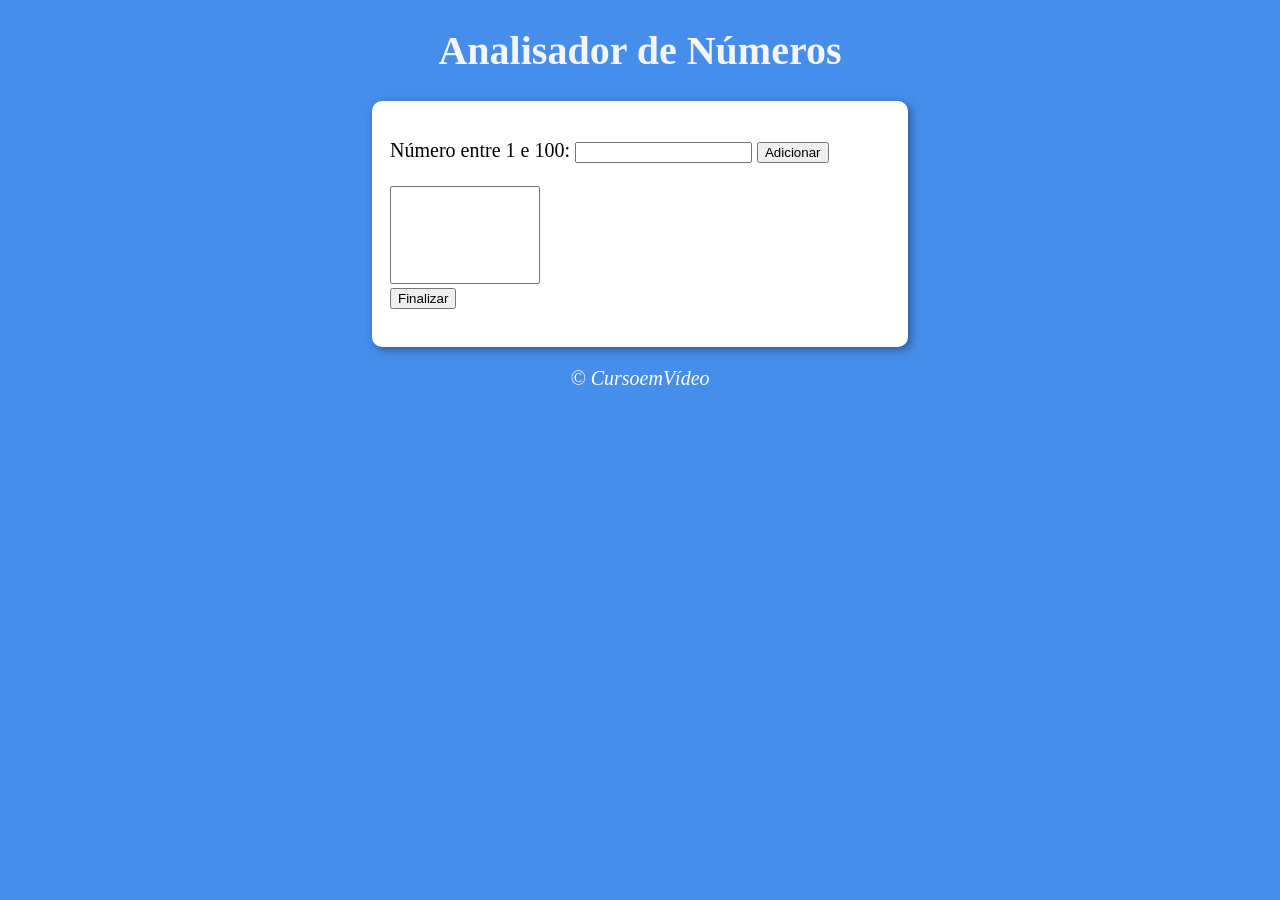
<file: Analise_de_numeros/ex018.html>
<!DOCTYPE html>
<html lang="pt-BR">
<head>
    <meta charset="UTF-8">
    <meta http-equiv="X-UA-Compatible" content="IE=edge">
    <meta name="viewport" content="width=device-width, initial-scale=1.0">
    <title>Analisador de Números</title>
    <link rel="stylesheet" href="estilo018.css">
</head>
<body>
    <header>
        <h1>Analisador de Números</h1>
    </header>
    <section>
        <div id="dados">
            <p>Número entre 1 e 100: <input type="number" name="fnum" id="fnum">
            <input type="button" value="Adicionar" onclick="adicionar()">
            <br><br><select name="flista" id="flista" size="6"></select>
            <br><input type="button" value="Finalizar" onclick="finalizar()">
            </p>
        </div>
        <div id="res">
            
        </div>
    </section>
    <footer>
        <p>&copy; CursoemVídeo</p>
    </footer>
    <script src="script018.js"></script>
</body>
</html>
</file>
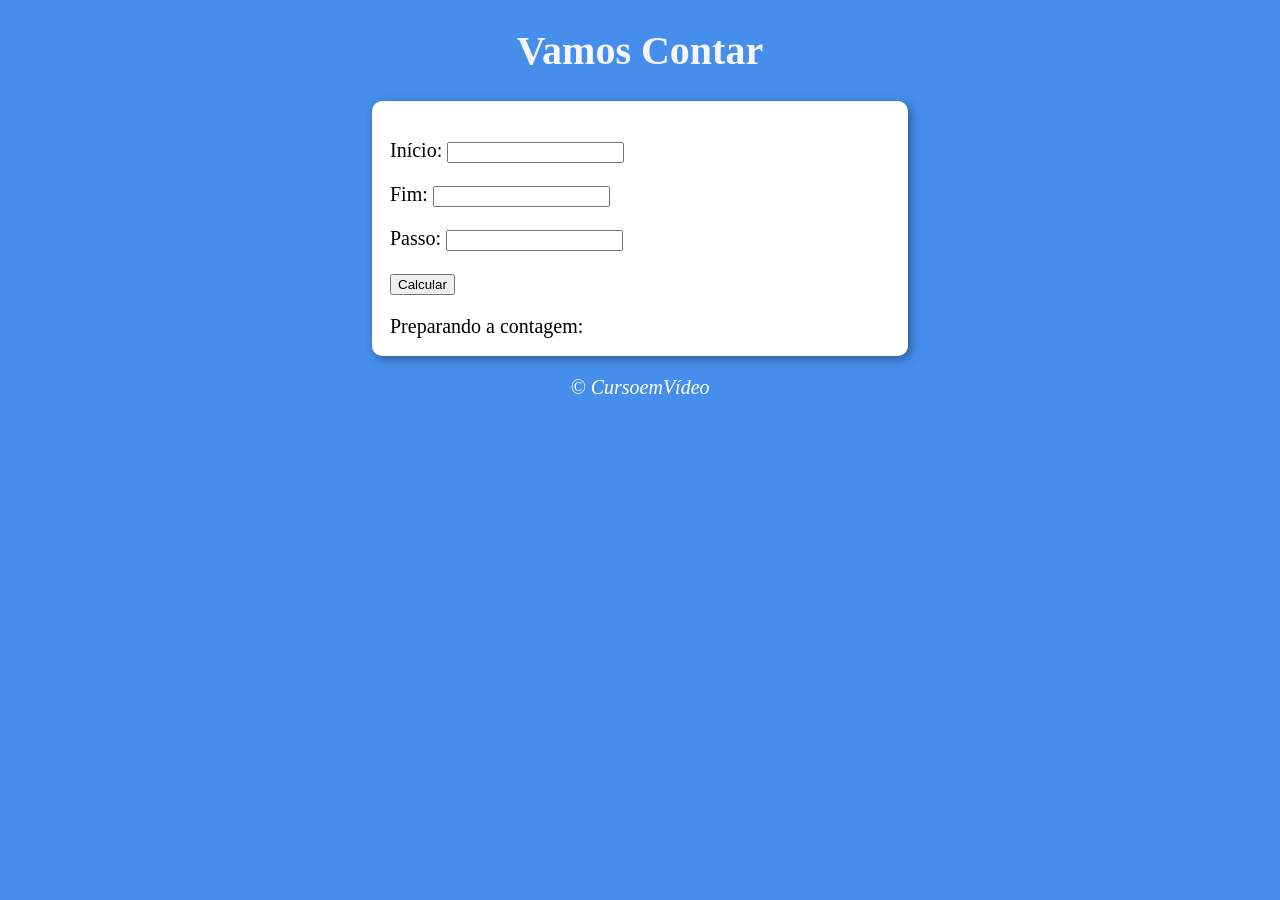
<file: Contagem/ex016.html>
<!DOCTYPE html>
<html lang="pt-BR">
<head>
    <meta charset="UTF-8">
    <meta http-equiv="X-UA-Compatible" content="IE=edge">
    <meta name="viewport" content="width=device-width, initial-scale=1.0">
    <title>Vamos Contar</title>
    <link rel="stylesheet" href="estilo016.css">
</head>
<body>
    <header>
        <h1>Vamos Contar</h1>
    </header>
    <section>
        <div id="dados">
            <p>Início: <input type="number" name="inicio" id="txti"></p>
            <p>Fim: <input type="number" name="fim" id="txtf"></p>
            <p>Passo: <input type="number" name="passo" id="txtp"></p>
            <p><input type="button" value="Calcular" onclick="calculando()"></p>
        </div>
        <div id="res">
            Preparando a contagem:
        </div>
    </section>
    <footer>
        <p>&copy; CursoemVídeo</p>
    </footer>
    <script src="script016.js"></script>
</body>
</html>
</file>
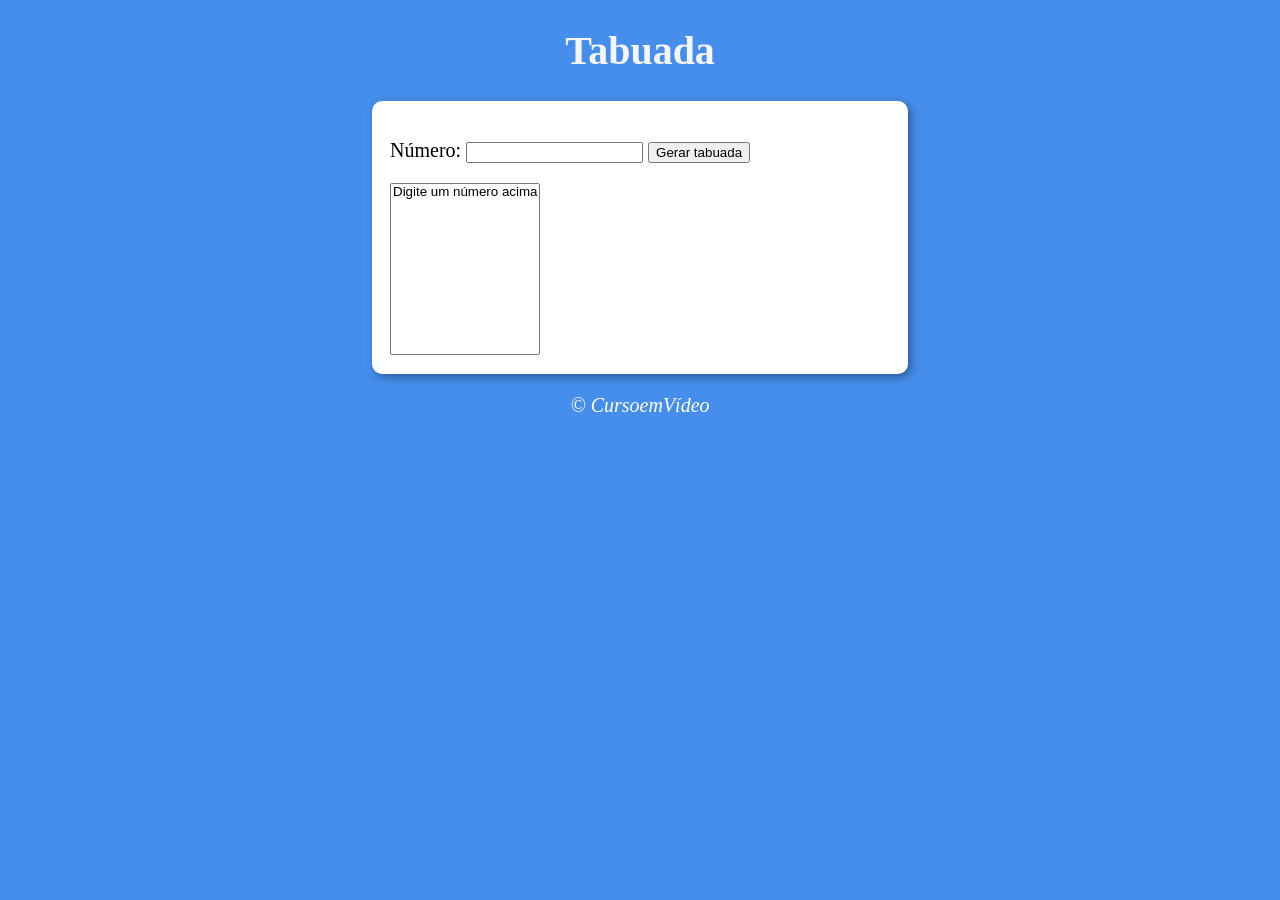
<file: Tabuada/ex017.html>
<!DOCTYPE html>
<html lang="pt-BR">
<head>
    <meta charset="UTF-8">
    <meta http-equiv="X-UA-Compatible" content="IE=edge">
    <meta name="viewport" content="width=device-width, initial-scale=1.0">
    <title>Tabuada</title>
    <link rel="stylesheet" href="estilo017.css">
</head>
<body>
    <header>
        <h1>Tabuada</h1>
    </header>
    <section>
        <div id="dados">
            <p>Número: <input type="number" name="numero" id="txtn">
            <input type="button" value="Gerar tabuada" onclick="gerar()">
            </p>
        </div>
        <div id="res">
            <select name="tabuada" id="tabuada" size = "10">
            <option>Digite um número acima</option>
            </select>
        </div>
    </section>
    <footer>
        <p>&copy; CursoemVídeo</p>
    </footer>
    <script src="script017.js"></script>
</body>
</html>
</file>
<file: Analise_de_numeros/estilo018.css>
body {
    background-color: rgb(70, 142, 236);
    font: normal 15pt Calibri;
}

header {
    color: whitesmoke;
    text-align: center;

}

section {
    background-color: white;
    border-radius: 10px;
    padding: 18px;
    width: 500px;
    margin: auto;
    box-shadow: 3px 3px 10px rgba(0, 0, 0, 0.363);
}

select#flista {
    width: 150px;
}


footer {
    color: white;
    text-align: center;
    font-style: italic;
}
</file>
<file: Contagem/estilo016.css>
body {
    background-color: rgb(70, 142, 236);
    font: normal 15pt Calibri;
}

header {
    color: whitesmoke;
    text-align: center;

}

section {
    background-color: white;
    border-radius: 10px;
    padding: 18px;
    width: 500px;
    margin: auto;
    box-shadow: 3px 3px 10px rgba(0, 0, 0, 0.363);
}

footer {
    color: white;
    text-align: center;
    font-style: italic;
}
</file>
<file: Tabuada/estilo017.css>
body {
    background-color: rgb(70, 142, 236);
    font: normal 15pt Calibri;
}

header {
    color: whitesmoke;
    text-align: center;

}

section {
    background-color: white;
    border-radius: 10px;
    padding: 18px;
    width: 500px;
    margin: auto;
    box-shadow: 3px 3px 10px rgba(0, 0, 0, 0.363);
}

footer {
    color: white;
    text-align: center;
    font-style: italic;
}
</file>
